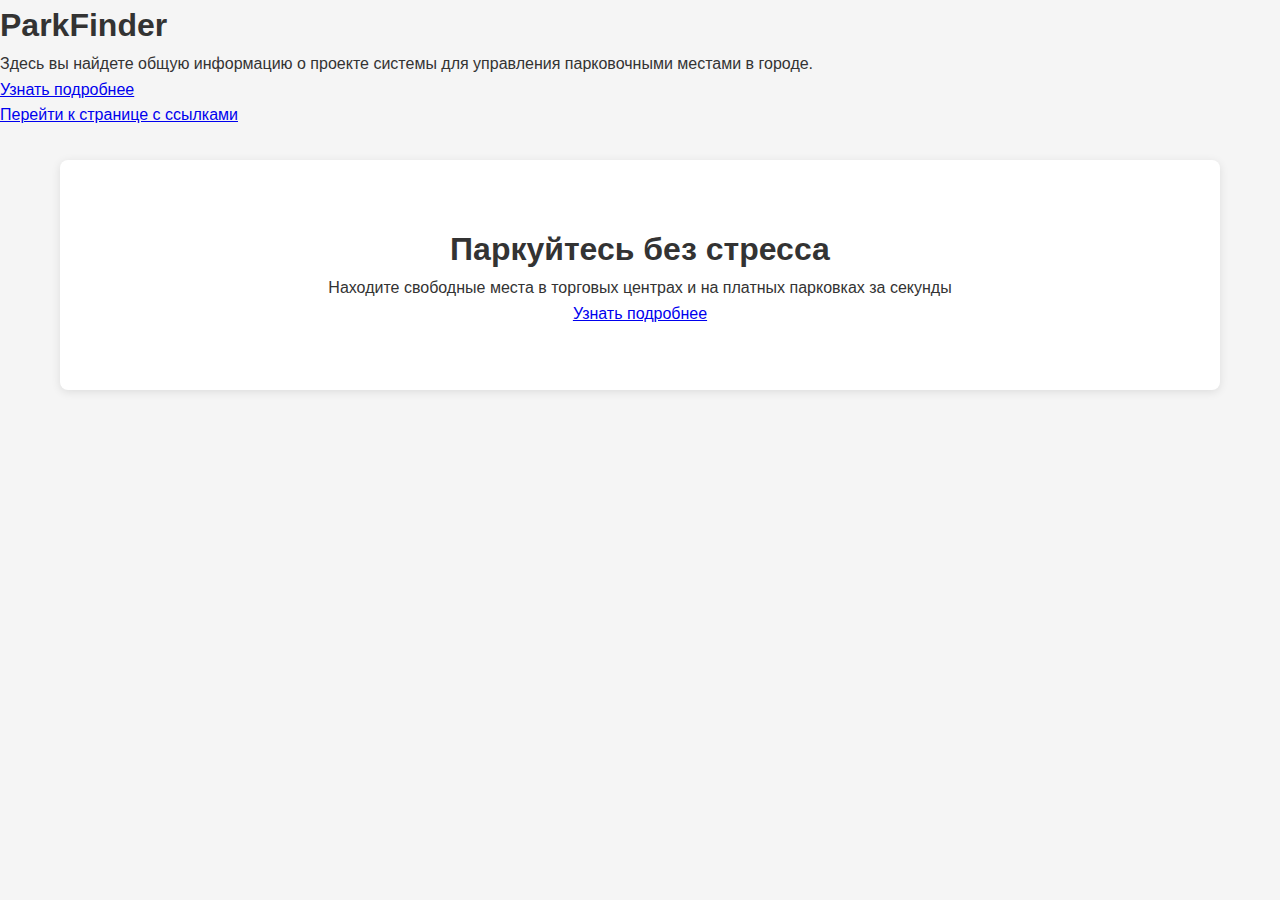
<file: index.html>
<!DOCTYPE html>
<html lang="ru">
<head>
    <meta charset="UTF-8">
    <meta name="viewport" content="width=device-width, initial-scale=1.0">
    <title>ParkFinder</title>
    <link rel="stylesheet" href="styles.css">
</head>
<body>
    
    <h1>ParkFinder</h1>
    <p>Здесь вы найдете общую информацию о проекте системы для управления парковочными местами в городе.</p>
    <a href="login.html">Узнать подробнее</a><br>
    <a href="links.html">Перейти к странице с ссылками</a>

    <div class="container">
        <section class="hero">
            <h1>Паркуйтесь без стресса</h1>
            <p>Находите свободные места в торговых центрах и на платных парковках за секунды</p>
            <a href="#" id="learn-more" class="cta-button">Узнать подробнее</a>
        </section>
    </div>
</body>
</html>
</file>
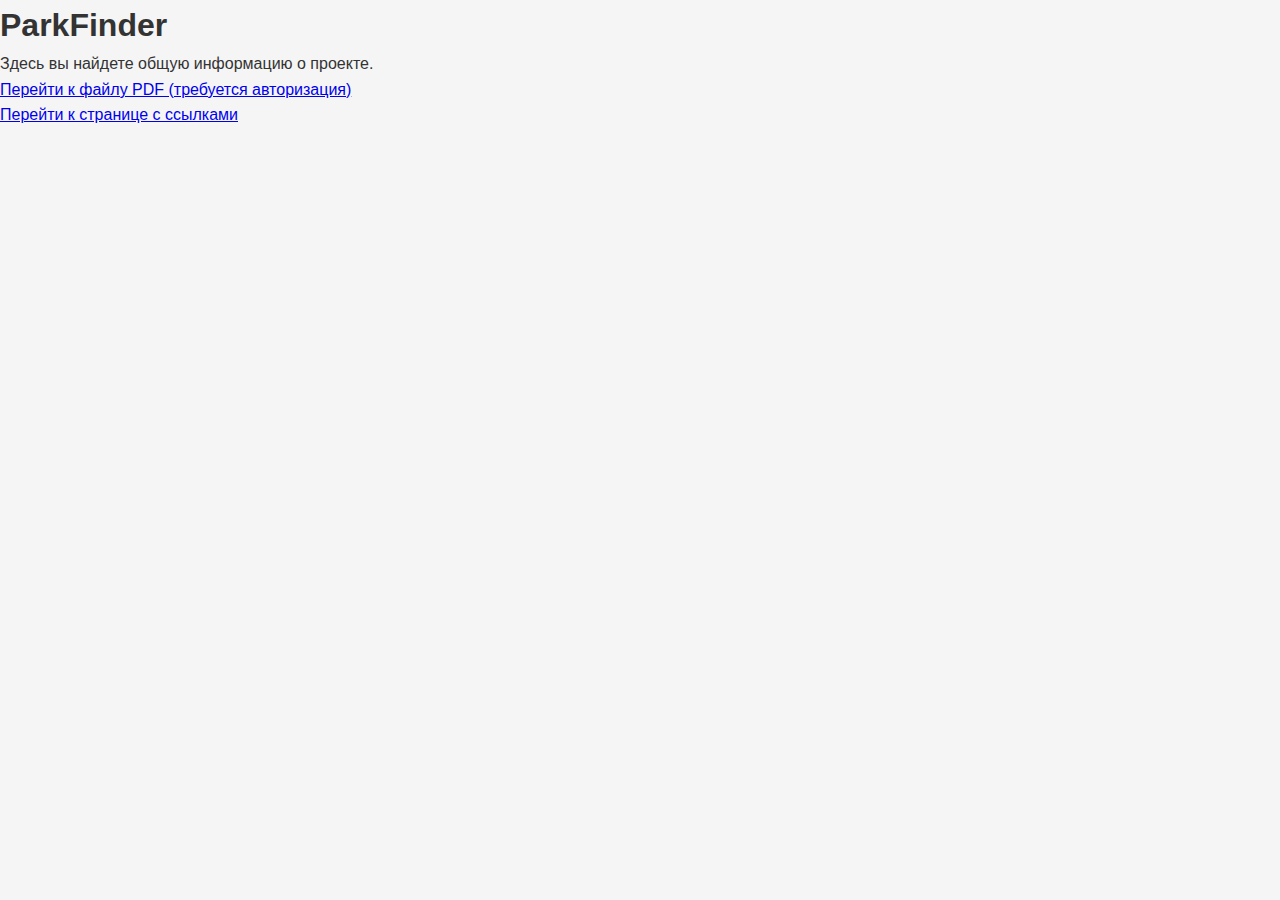
<file: project/index.html>
<!DOCTYPE html>
<html lang="ru">
<head>
    <meta charset="UTF-8">
    <meta name="viewport" content="width=device-width, initial-scale=1.0">
    <title>Главная страница</title>
    <link rel="stylesheet" href="styles.css">
</head>
<body>
    <h1>ParkFinder</h1>
    <p>Здесь вы найдете общую информацию о проекте.</p>
    <a href="login.html">Перейти к файлу PDF (требуется авторизация)</a><br>
    <a href="links.html">Перейти к странице с ссылками</a>
</body>
</html>
</file>
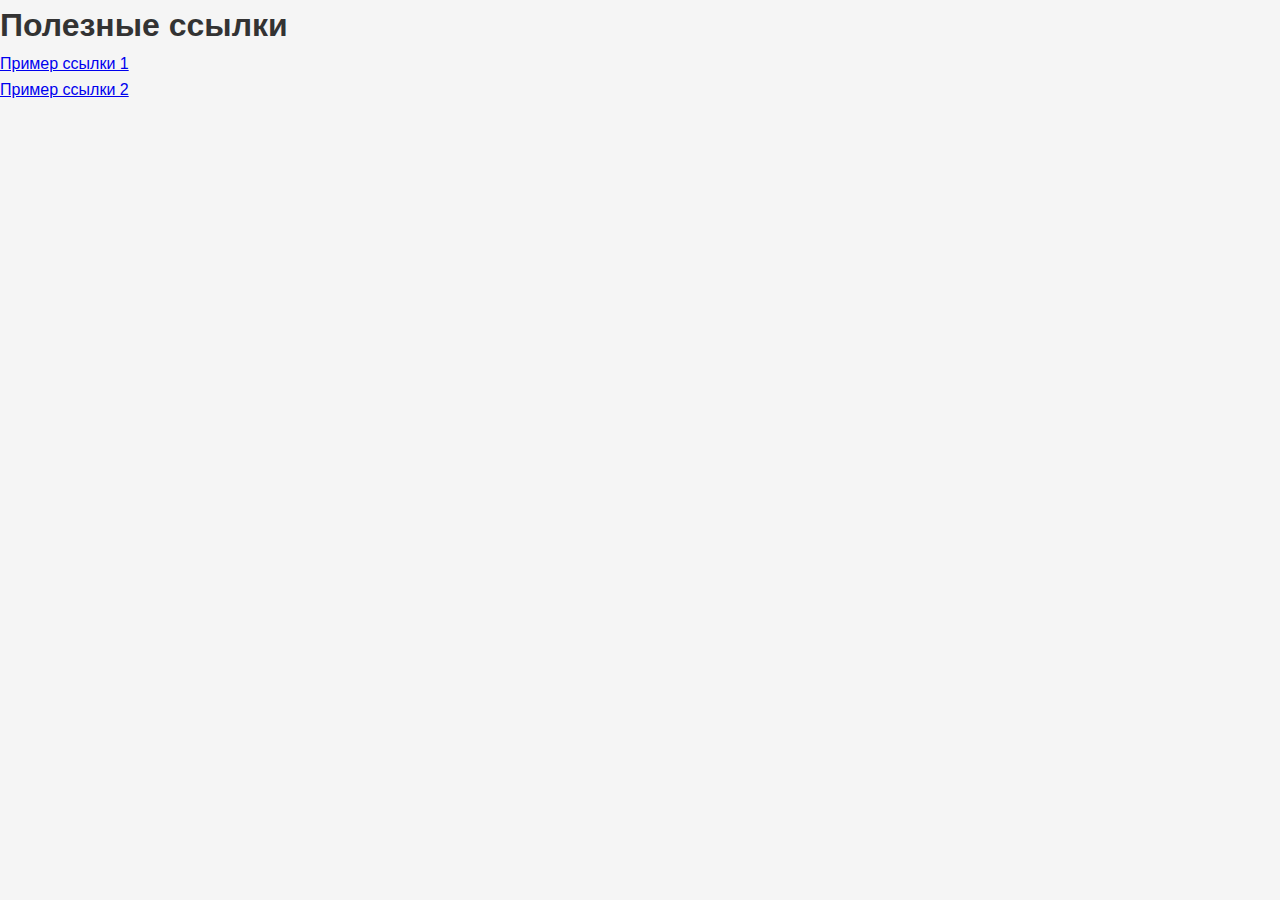
<file: links.html>
<!DOCTYPE html>
<html lang="en">
<head>
    <meta charset="UTF-8">
    <meta name="viewport" content="width=device-width, initial-scale=1.0">
    <title>Ссылки</title>
    <link rel="stylesheet" href="styles.css">
</head>
<body>
    <h1>Полезные ссылки</h1>
    <ul>
        <li><a href="https://example.com">Пример ссылки 1</a></li>
        <li><a href="https://example.com">Пример ссылки 2</a></li>
    </ul>
</body>
</html>
</file>
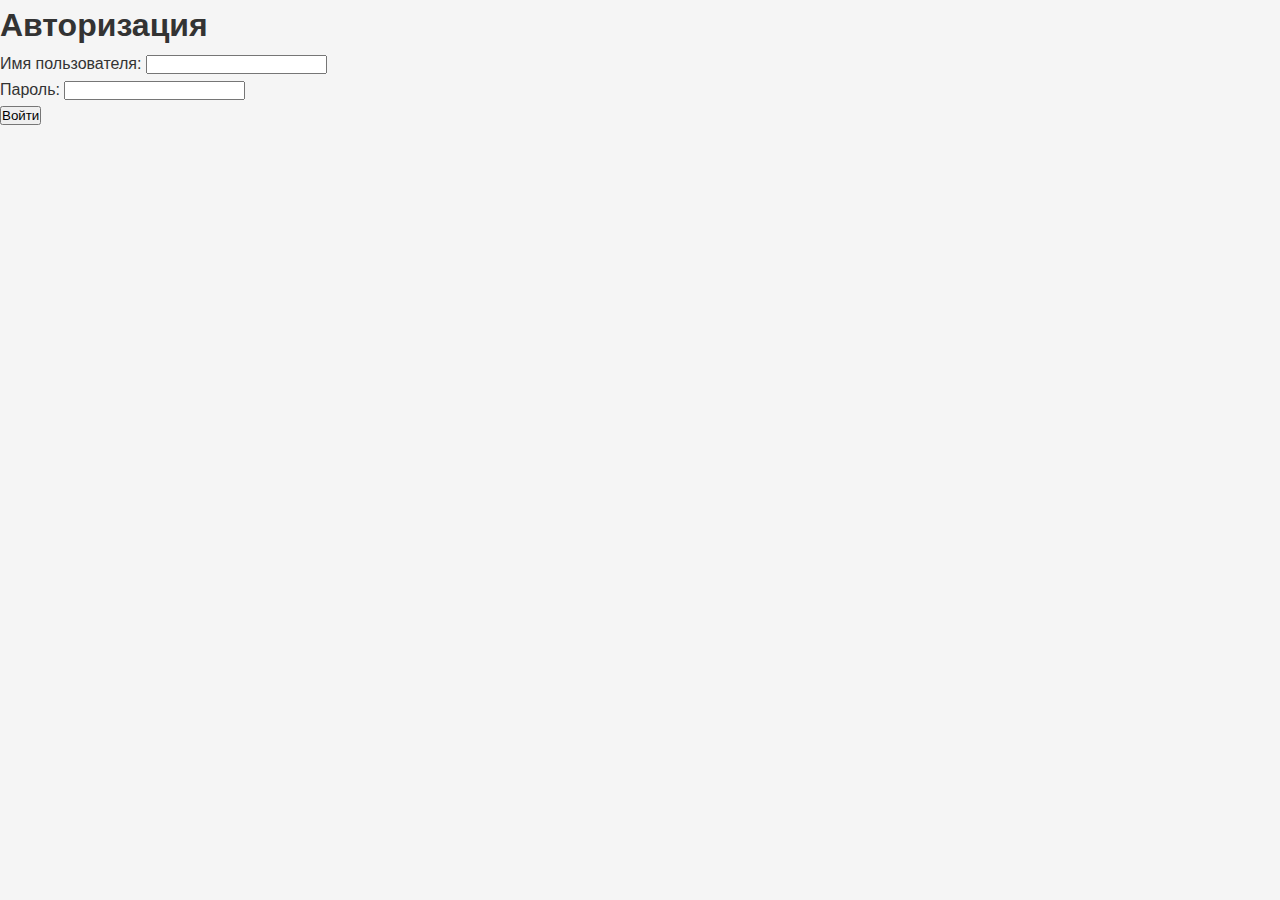
<file: login.html>
<!DOCTYPE html>
<html lang="en">
<head>
    <meta charset="UTF-8">
    <meta name="viewport" content="width=device-width, initial-scale=1.0">
    <title>Авторизация</title>
    <link rel="stylesheet" href="styles.css">
</head>
<body>
    <h1>Авторизация</h1>
    <form action="pdf.html" method="post">
        <label for="username">Имя пользователя:</label>
        <input type="text" id="username" name="username" required><br>
        <label for="password">Пароль:</label>
        <input type="password" id="password" name="password" required><br>
        <button type="submit">Войти</button>
    </form>
</body>
</html>
</file>
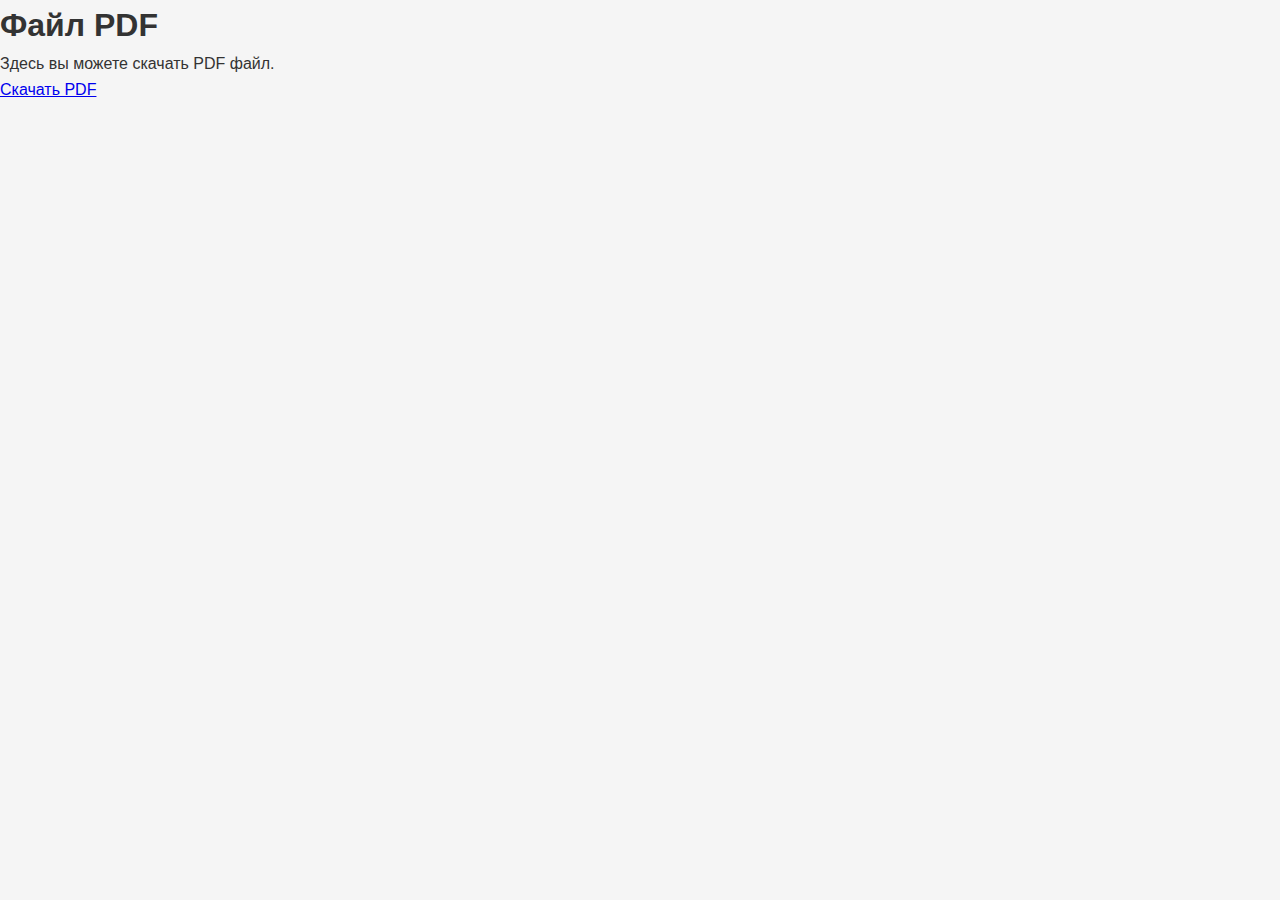
<file: pdf.html>
<!DOCTYPE html>
<html lang="en">
<head>
    <meta charset="UTF-8">
    <meta name="viewport" content="width=device-width, initial-scale=1.0">
    <title>Файл PDF</title>
    <link rel="stylesheet" href="styles.css">
</head>
<body>
    <h1>Файл PDF</h1>
    <p>Здесь вы можете скачать PDF файл.</p>
    <a href="example.pdf" download>Скачать PDF</a>
</body>
</html>
</file>
<file: styles.css>
/* styles.css */
 /* Общие стили */
 * {
     box-sizing: border-box;
     margin: 0;
     padding: 0;
     font-family: 'Arial', sans-serif;
 }
 
 body {
     line-height: 1.6;
     color: #333;
     background-color: #f5f5f5;
 }
 
 header {
     background: #4CAF50;
     color: white;
     padding: 1rem;
     text-align: center;
     position: relative;
 }
 
 .container {
     max-width: 1200px;
     margin: 0 auto;
     padding: 0 20px;
 }
 
 /* Стили главной страницы */
 .hero {
     text-align: center;
     padding: 4rem 2rem;
     margin: 2rem auto;
     background: white;
     border-radius: 8px;
     box-shadow: 0 2px 10px rgba(0,0,0,0.1);
 }
 
 .next-page-btn {
     display: inline-block;
     background: #4CAF50;
     color: white;
     padding: 10px 20px;
     margin-top: 1rem;
     text-decoration: none;
     border-radius: 5px;
     font-weight: bold;
 }
 
 /* Стили страницы с описанием */
 .content-page {
     background: white;
     padding: 2rem;
     margin: 2rem auto;
     border-radius: 8px;
     box-shadow: 0 2px 10px rgba(0,0,0,0.1);
 }
 
 .content-page h2 {
     margin: 1.5rem 0 1rem;
     color: #2c3e50;
 }
 
 .content-page p {
     margin-bottom: 1rem;
 }
 
 .diagram {
     max-width: 100%;
     margin: 1.5rem 0;
     border: 1px solid #ddd;
     border-radius: 5px;
 }
 
 /* Стили третьей страницы */
 .links-page {
     background: white;
     padding: 2rem;
     margin: 2rem auto;
     border-radius: 8px;
     box-shadow: 0 2px 10px rgba(0,0,0,0.1);
 }
 
 .links-list {
     list-style-type: none;
 }
 
 .links-list li {
     margin: 1rem 0;
 }
 
 .links-list a {
     color: #4CAF50;
     text-decoration: none;
     font-weight: bold;
 }
</file>
<file: project/styles.css>
/* styles.css */
 /* Общие стили */
 * {
     box-sizing: border-box;
     margin: 0;
     padding: 0;
     font-family: 'Arial', sans-serif;
 }
 
 body {
     line-height: 1.6;
     color: #333;
     background-color: #f5f5f5;
 }
 
 header {
     background: #4CAF50;
     color: white;
     padding: 1rem;
     text-align: center;
     position: relative;
 }
 
 .container {
     max-width: 1200px;
     margin: 0 auto;
     padding: 0 20px;
 }
 
 /* Стили главной страницы */
 .hero {
     text-align: center;
     padding: 4rem 2rem;
     margin: 2rem auto;
     background: white;
     border-radius: 8px;
     box-shadow: 0 2px 10px rgba(0,0,0,0.1);
 }
 
 .next-page-btn {
     display: inline-block;
     background: #4CAF50;
     color: white;
     padding: 10px 20px;
     margin-top: 1rem;
     text-decoration: none;
     border-radius: 5px;
     font-weight: bold;
 }
 
 /* Стили страницы с описанием */
 .content-page {
     background: white;
     padding: 2rem;
     margin: 2rem auto;
     border-radius: 8px;
     box-shadow: 0 2px 10px rgba(0,0,0,0.1);
 }
 
 .content-page h2 {
     margin: 1.5rem 0 1rem;
     color: #2c3e50;
 }
 
 .content-page p {
     margin-bottom: 1rem;
 }
 
 .diagram {
     max-width: 100%;
     margin: 1.5rem 0;
     border: 1px solid #ddd;
     border-radius: 5px;
 }
 
 /* Стили третьей страницы */
 .links-page {
     background: white;
     padding: 2rem;
     margin: 2rem auto;
     border-radius: 8px;
     box-shadow: 0 2px 10px rgba(0,0,0,0.1);
 }
 
 .links-list {
     list-style-type: none;
 }
 
 .links-list li {
     margin: 1rem 0;
 }
 
 .links-list a {
     color: #4CAF50;
     text-decoration: none;
     font-weight: bold;
 }
</file>
